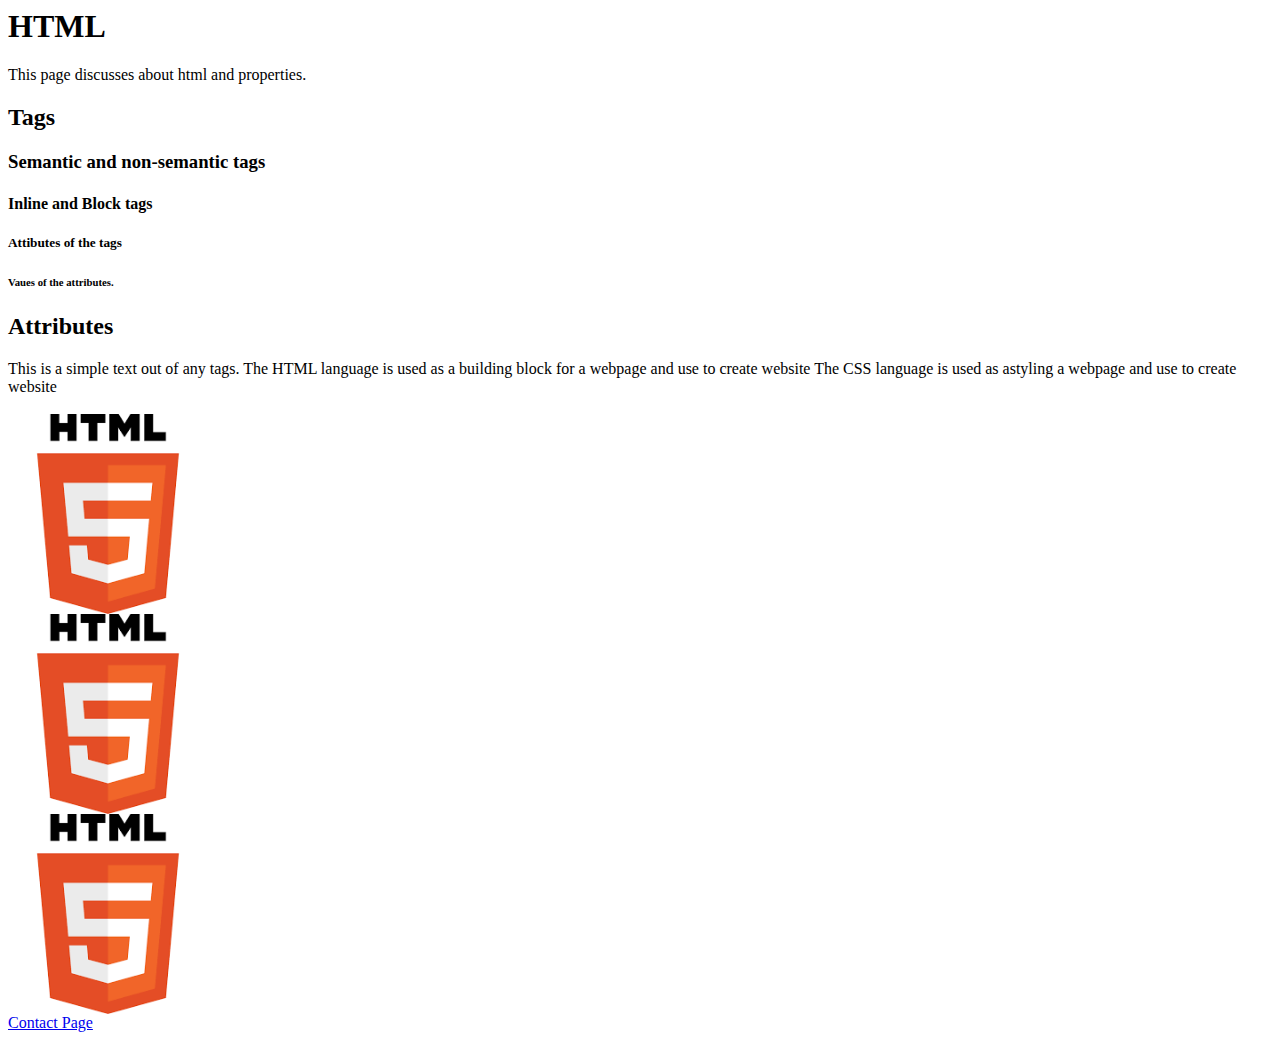
<file: index.html>
<html>

<head>

    <title> Intro to HTML </title>

</head>


<body>

    <h1> HTML </h1>

    <p>
        This page discusses about html and properties.
    </p>

    <h2> Tags </h2>

    <h3> Semantic and non-semantic tags </h3>

    <h4> Inline and Block tags </h4>

    <h5> Attibutes of the tags </h5>

    <h6> Vaues of the attributes. </h6>


    <h2> Attributes </h2>

    This is a simple text out of any tags.

    <span> The HTML language is used as a building block for a webpage and use to create website </span>


    <span> The CSS language is used as astyling a webpage and use to create website </span>


    <div>

        <br />
        <img height="200" width="200"
            src="[data-uri]" />

        <br />
        <img height="200" width="200"
            src="[data-uri]" />

        <br />
        <img height="200" width="200"
            src="[data-uri]" />


    </div>


    <a href="contact.html" > Contact Page </a>





</body>

</html>
</file>
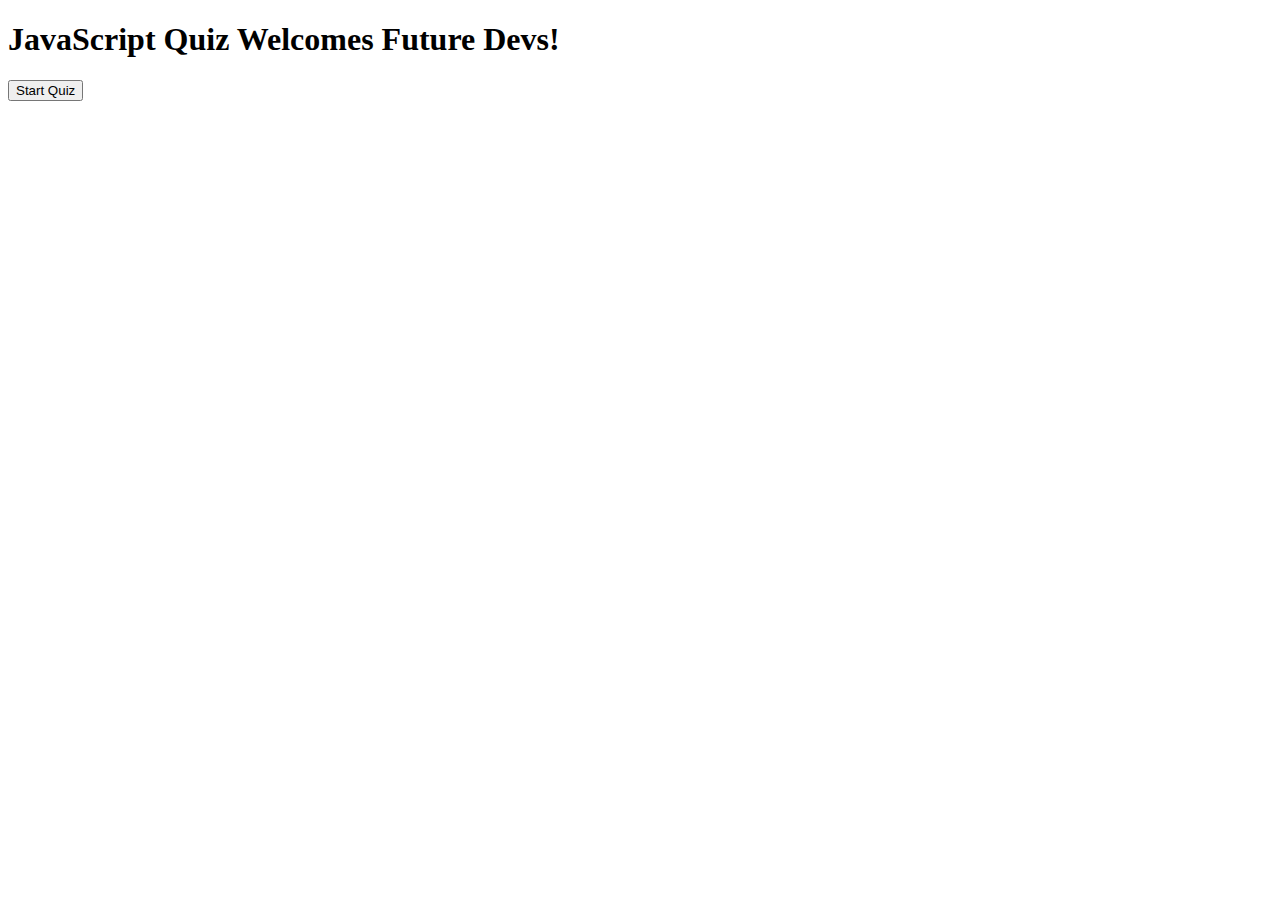
<file: JavaScript/index.html>
<!DOCTYPE html>
<html lang="en">

<head>
    <meta charset="UTF-8">
    <meta name="viewport" content="width=device-width, initial-scale=1.0">
    <title>Document</title>
</head>

<body>

    <h1> JavaScript Quiz Welcomes Future Devs! </h1>


    <button onclick="quizApp()" > Start Quiz</button>


    <script>

        function quizApp () {

        

        const questions = [

            "Which programming language is used in Web-D?",
            "Which style is not a box model property?",
            "Which is not a way to hide element using CSS?"

        ]

        const options = [

            "1. C++ \n 2. Java \n 3. JavaScript \n 4. Python",
            "1. Padding \n 2. Margin \n 3.Border  \n 4. Outline",
            "1. Display:none \n 2. Visibility:hidden \n 3. background: white \n 4. Opacity: 0"


        ]

        let totalScore = 0


        for (let ind = 0; ind < questions.length; ind++) {

            if (ind === 0) {

                const answer = prompt(questions[ind] + "\n" + options[ind])

                if (answer === '3') {
                    totalScore++;
                } else {

                    alert("The total score is: " + totalScore)
                    break;

                }

            } else if (ind === 1) {

                const answer = prompt(questions[ind] + "\n" + options[ind])

                if (answer === '4') {
                    totalScore++;
                } else {

                    alert("The total score is: " + totalScore)
                    break;

                }

            } else if (ind === 2) {

                const answer = prompt(questions[ind] + "\n" + options[ind])

                if (answer === '3') {
                    totalScore++;
                    alert("The total score is: " + totalScore)
                } else {

                    alert("The total score is: " + totalScore)
                    break;

                }

            }

        }

    }


    </script>


</body>

</html>
</file>
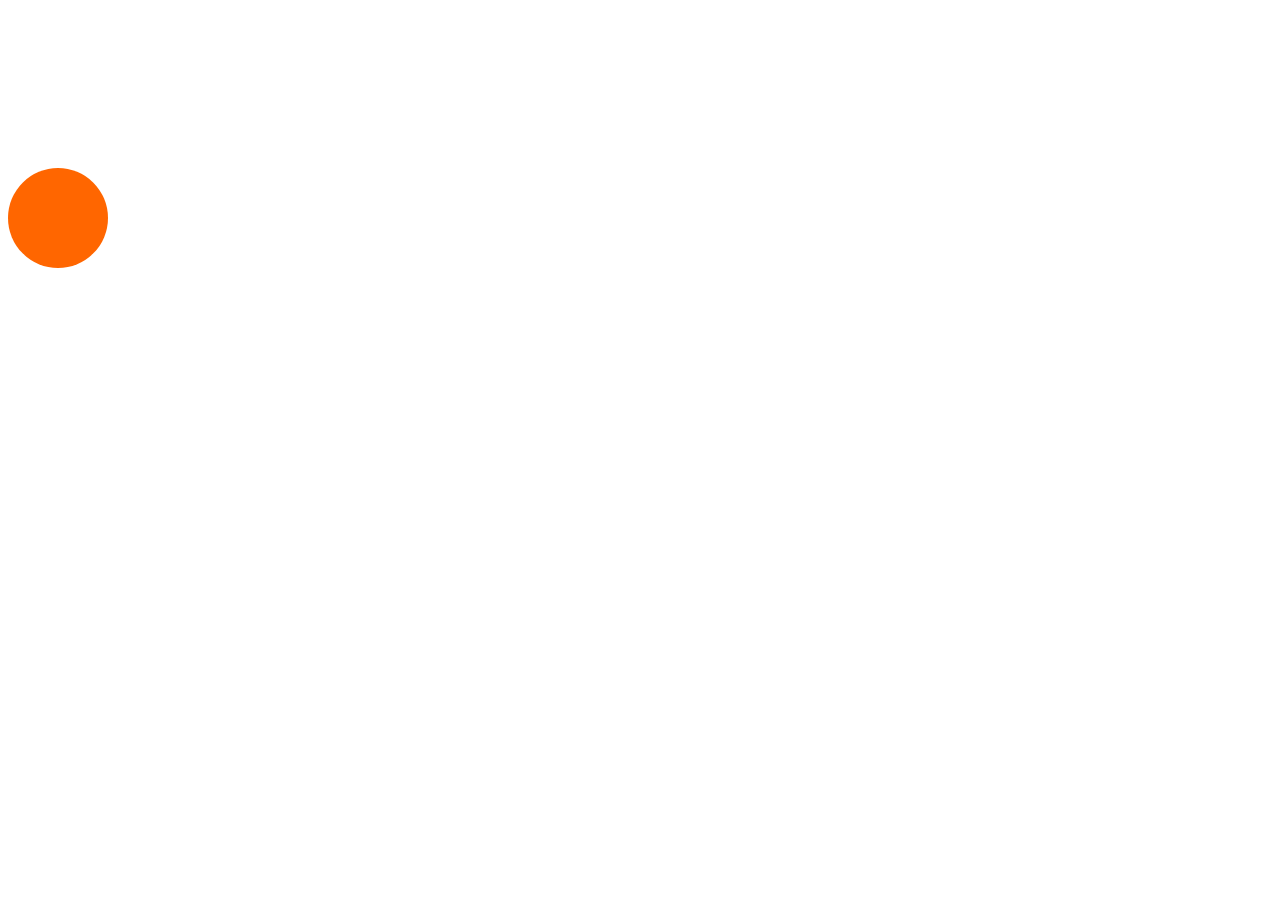
<file: bounce.html>
<!DOCTYPE html>
<html lang="en">
<head>
    <meta charset="UTF-8">
    <meta name="viewport" content="width=device-width, initial-scale=1.0">
    <title>Document</title>

    <link rel="stylesheet" href="https://cdnjs.cloudflare.com/ajax/libs/animate.css/4.1.1/animate.min.css" integrity="sha512-c42qTSw/wPZ3/5LBzD+Bw5f7bSF2oxou6wEb+I/lqeaKV5FDIfMvvRp772y4jcJLKuGUOpbJMdg/BTl50fJYAw==" crossorigin="anonymous" referrerpolicy="no-referrer" />

    <style>

        #ball {
            height: 100px;
            width: 100px;
            background-color: rgb(255, 102, 0);
            border-radius: 50%;
            position: relative;
            top: 10rem
        }

    </style>


</head>
<body>

    <div id="ball" class="animate__animated animate__bounce" >

    </div>
    
</body>
</html>
</file>
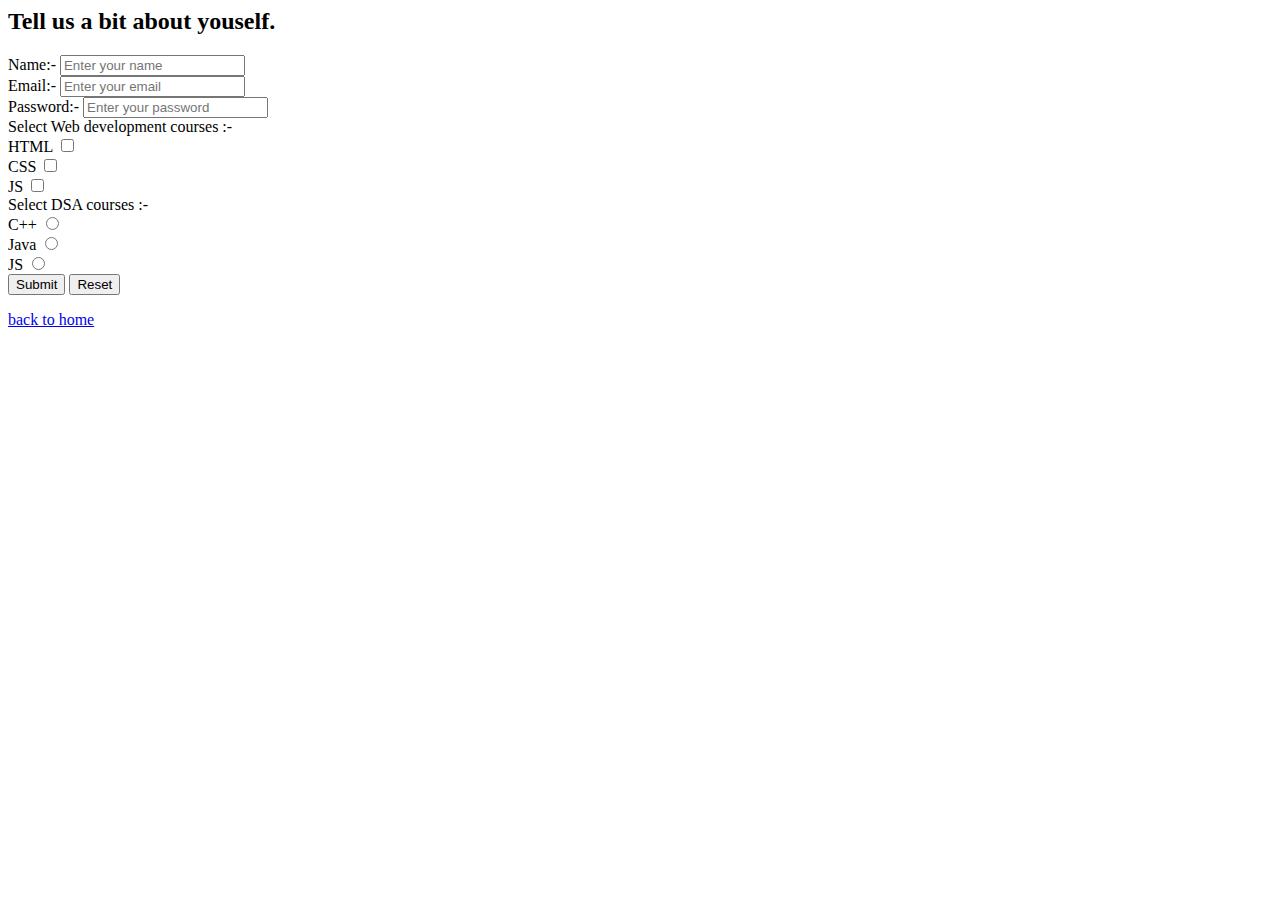
<file: contact.html>
<html>

    <head>

        <title> Creating a contact page </title>

        <meta name="owner" content="Sudhendra Singh" />


    </head>

    <body>


        <h2> Tell us a bit about youself.  </h2>


        <form action="https://google.com" >

            <div>

                <label for="username" > Name:- </label>
                <input name="username" id="username" type="text" placeholder="Enter your name" />

            </div>
            

            <div>

                <label for="useremail" > Email:-  </label>
                <input name="email" id="useremail" type="email" placeholder="Enter your email" />

            </div>

            <div>

                <label for="password" > Password:-  </label>
                <input name="password" id="password" type="password" placeholder="Enter your password" />

            </div>

            <div>
                Select Web development courses :- 
                <br/>
                <label for="html" > HTML </label>
                <input type="checkbox" id="html" name="web-d" value="html" />
                <br/>
                <label for="css" > CSS </label>
                <input type="checkbox" id="css" name="web-d" value="css" />
                <br/>
                <label for="js" > JS </label>
                <input type="checkbox" id="js" name="web-d" value="js" />
                
            </div>

            <div>
                Select DSA courses :- 
                <br/>
                <label for="C++" > C++ </label>
                <input type="radio" id="C++" name="DSA" value="C++" />
                <br/>
                <label for="Java" > Java </label>
                <input type="radio" id="Java" name="DSA" value="Java" />
                <br/>
                <label for="js-dsa" > JS </label>
                <input type="radio" id="js-dsa" name="DSA" value="JS"/>
                
            </div>
            
    
            <!-- <div>

                <label for="user-interest" > Interest:-  </label>
                <textarea name="interest" id="user-interest" >Sample text here</textarea>
                
            </div> -->

            <button type="submit" > Submit </button>
            <button type="reset" > Reset </button>
            

        </form>

        <a href="index.html" > back to home </a>




    </body>


</html>
</file>
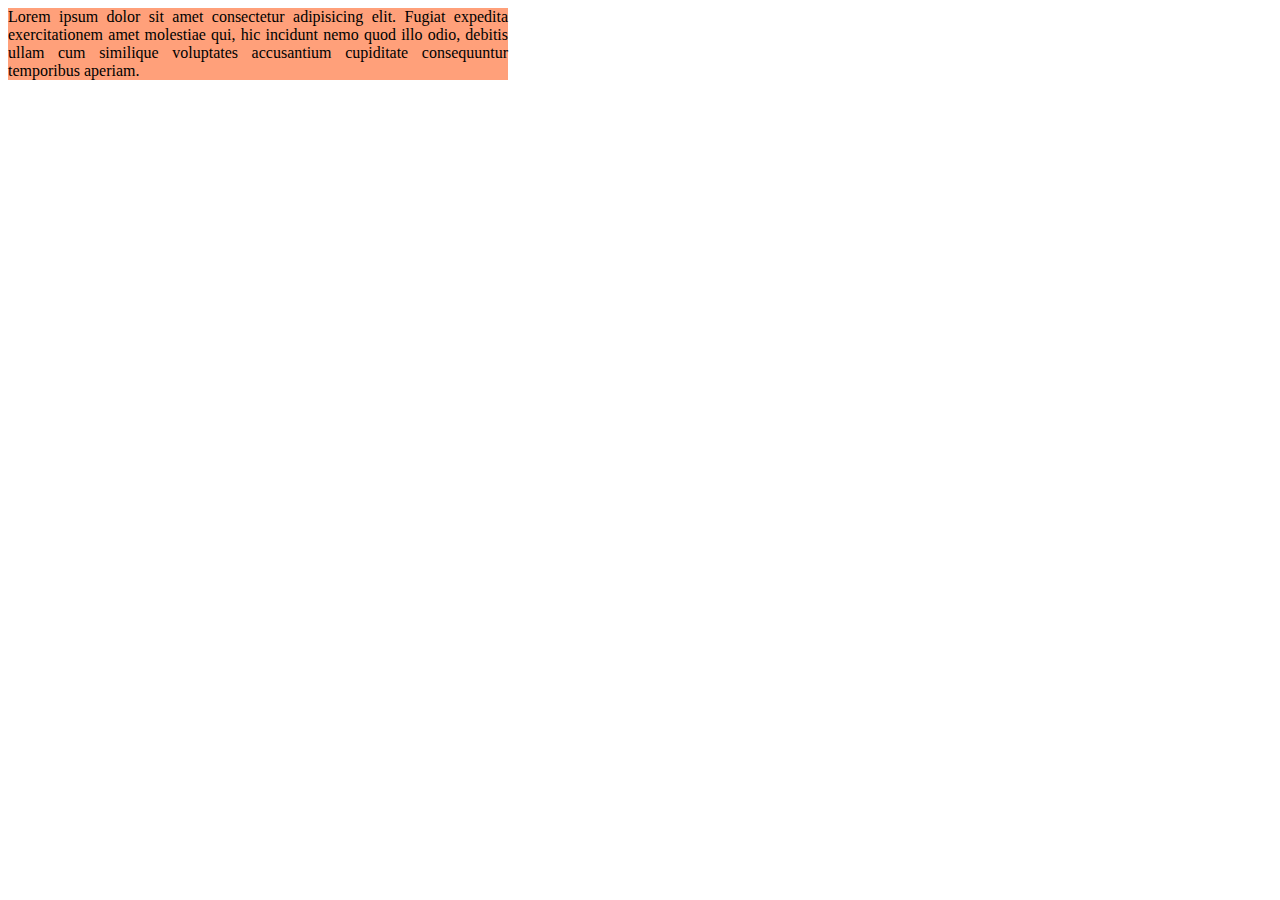
<file: css-units.html>
<html>

<head>
    <meta charset="UTF-8">
    <meta name="viewport" content="width=device-width, initial-scale=1.0">
    <title> CSS Units </title>

    <style>
        p {
            width: 500px;
            background-color: lightsalmon;
            text-align: justify;
        }
    </style>

</head>

<body>

    <p>
        <span>
            Lorem ipsum dolor sit amet consectetur adipisicing elit. Fugiat expedita exercitationem amet molestiae qui,
            hic incidunt nemo quod illo odio, debitis ullam cum similique voluptates accusantium cupiditate consequuntur
            temporibus aperiam.
        </span>
    </p>

</body>

</html>
</file>
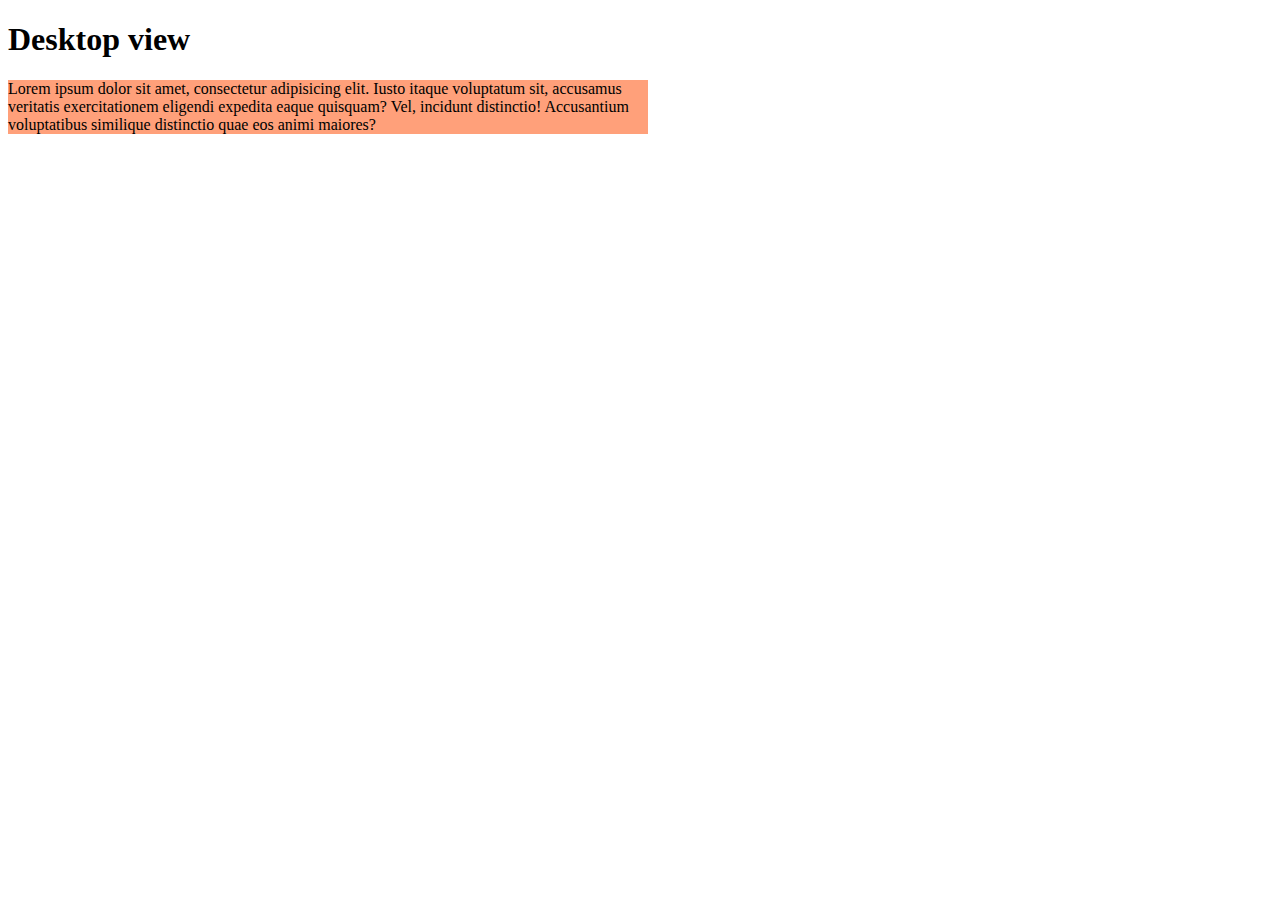
<file: E-commerce.html>
<!DOCTYPE html>
<html lang="en">

<head>
    <meta charset="UTF-8">
    <meta name="viewport" content="width=device-width, initial-scale=1.0">
    <title>Document</title>

    <style>
        /* div {
            background-color: lightsalmon;
            width: 50vw;
        }

        h2 {
            display: none;
        }

        @media screen and (max-width: 912px) {

            div {
                width: 60vw;
            }

        }

        @media screen and (max-width: 768px) {

            div {
                width: 80vw;
                margin: auto;
            }

        }

        @media screen and (max-width: 576px) {

            h2 {
                display: block;
            }

            h1 {
                display: none;
            }

            div {
                width: 90vw;
                margin: auto;
            }

        } */

        div {
            background-color: lightsalmon;
            width: 90vw;
            margin: auto;
        }

        h1 {
            display: none;
        }

        @media screen and (min-width: 576px) {

            div {
                width: 80vw;
                margin: 0;
            }

            h2 {
                display: none;
            }

            h1 {
                display: block;
            }

        }



        @media screen and (min-width: 768px) {

            div {
                width: 60vw;
            }

        }

        @media screen and (min-width: 912px) {

            div {
                width: 50vw;
            }

        }
    </style>

</head>

<body>

    <!-- <nav>

        

    </nav> -->


    <h1>
        Desktop view
    </h1>

    <h2> Mobile View </h2>

    <div>
        Lorem ipsum dolor sit amet, consectetur adipisicing elit. Iusto itaque voluptatum sit, accusamus veritatis
        exercitationem eligendi expedita eaque quisquam? Vel, incidunt distinctio! Accusantium voluptatibus similique
        distinctio quae eos animi maiores?
    </div>


</body>

</html>
</file>
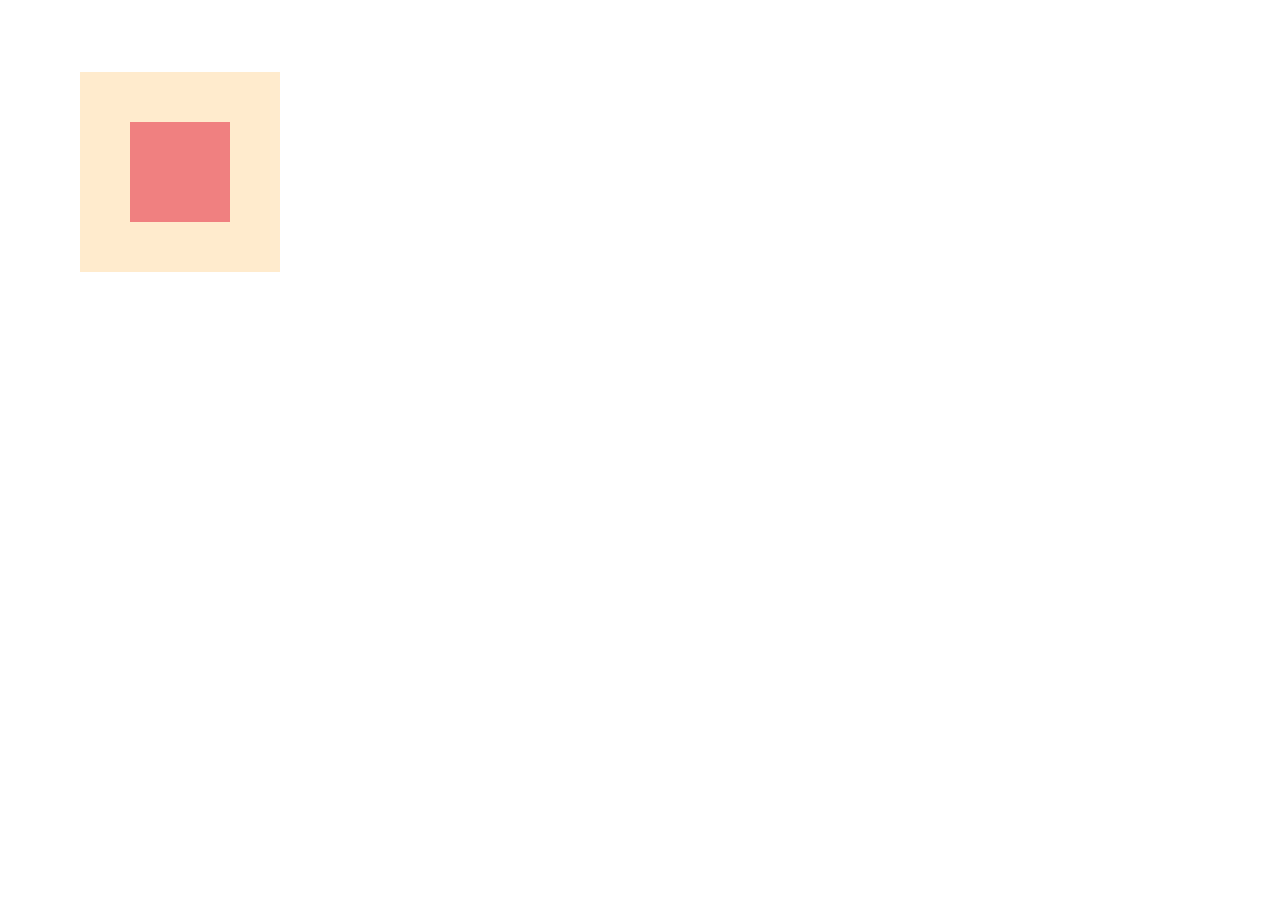
<file: positioning.html>
<!DOCTYPE html>
<html lang="en">
<head>
    <meta charset="UTF-8">
    <meta name="viewport" content="width=device-width, initial-scale=1.0">
    <title>Document</title>

    <style>

        #outer-box {
            height: 200px;
            width: 200px;
            background-color: blanchedalmond;
            position: relative;
            top: 32px;
            left: 32px;
            margin-top: 40px;
            margin-left: 40px;
        } 

        #inner-box {
            height: 100px;
            width: 100px;
            background-color: lightcoral;
            position: absolute;
            top: 50px;
            left: 50px;
        }

        #outer-box-2 {
            width: 200px;
            height: 200px;
            background-color: aquamarine;
        }

    </style>

</head>
<body>
    
    <div id="outer-box" >

        <div id="inner-box" >

            

        </div>

    </div>


    <!-- <div id="outer-box-2" >

    </div> -->

</body>
</html>
</file>
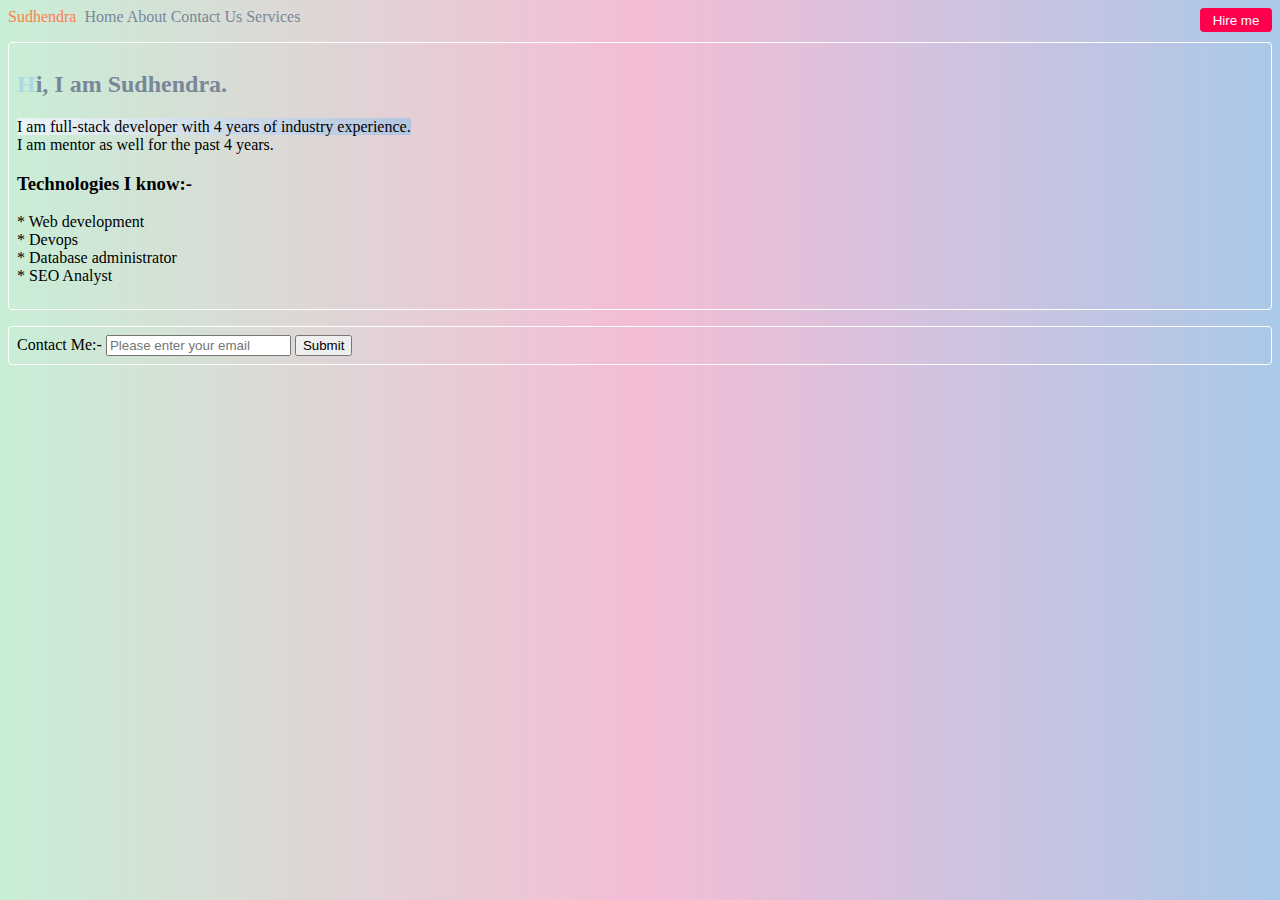
<file: presonal_portfolio.html>
<html>

    <head>
        <title> Sudhendra Singh </title>
        
        <link rel="stylesheet" href="https://cdnjs.cloudflare.com/ajax/libs/font-awesome/6.6.0/css/all.min.css" integrity="sha512-Kc323vGBEqzTmouAECnVceyQqyqdsSiqLQISBL29aUW4U/M7pSPA/gEUZQqv1cwx4OnYxTxve5UMg5GT6L4JJg==" crossorigin="anonymous" referrerpolicy="no-referrer" />
    
        <style>

            /*  simple-selectors */

            body {
                background: linear-gradient(90deg, hsla(141, 54%, 86%, 1) 0%, hsla(333, 73%, 85%, 1) 50%, hsla(211, 58%, 79%, 1) 100%);
            }

            .nav-grp {
                display: inline-block;
            }

            #hire-button {
                border: none;
                height: 24px;
                width: 72px;
                background-color: #ff004f;
                color: white;
                border-radius: 4px;
            }

            #button-container {
                float: right;
            }

            /* combinator selector */

            nav a {
                color: lightslategray;
                text-decoration: none;
            }

            .nav-grp > i {
                color: grey;
            }


            i + span {
                color: coral
            }

            nav ~ section {
                border: 1px solid white;
                margin-top: 16px;
                /* height: 40px; */
                border-radius: 4px;
                padding: 8px;
            }

            /* pseudo state selector */

            nav a:hover {
                text-decoration: underline;
            }

            #hire-button:hover {
                box-shadow: 2px 2px 8px #ff004f;
            }

            a:nth-child(1) {
                margin-left: 4px;
            }

            a:visited {
                color: orange
            }

            a:active {
                color: brown
            }

            /* pseudo element selector */

            p::first-line {
                background: linear-gradient(90deg, hsla(186, 33%, 94%, 1) 0%, hsla(216, 41%, 79%, 1) 100%);
            }

            h2::first-letter {
                color: lightblue
            }

            h2 {
                color: lightslategray;
            }

            ul {
                padding: 0;
                list-style: none;
            }

            li::before {
                content: '*';
            }

            /* attribute selector */

            input[type="email"]:focus {
                color: #ff004f;
            }

        </style>
    
    </head>

    <body>
        

        <nav>

            <div class="nav-grp">  
                <i class="fa-brands fa-discord"></i> 
                <span>Sudhendra</span>
            </div>

            <div class="nav-grp">

                <a href="product_landing.html" > Home </a>

                <a href="#about" > About </a>

                <a href="contact.html" > Contact Us </a>

                <a href="#service"> Services </a>

            </div>

            <div id="button-container" class="nav-grp"> <button id="hire-button"> Hire me </button> </div>
            

        </nav>

        <section>

            <div>

                <h2>Hi, I am Sudhendra.</h2>
                <p> 
                    I am full-stack developer with 4 years of industry experience.<br/>
                    I am mentor as well for the past 4 years. 
                </p>

            </div>

            <div>
                <h3> Technologies I know:- </h3>
                <ul>
                    <li>
                        Web development
                    </li>
                    <li>
                        Devops
                    </li>
                    <li>
                        Database administrator
                    </li>
                    <li>
                        SEO Analyst
                    </li>
                </ul>

            </div>
        </section>


        <section>

            Contact Me:- <input type="email" name="email" placeholder="Please enter your email" />
                        <input type="submit" name="Submit" />

        </section>


    </body>

</html>
</file>
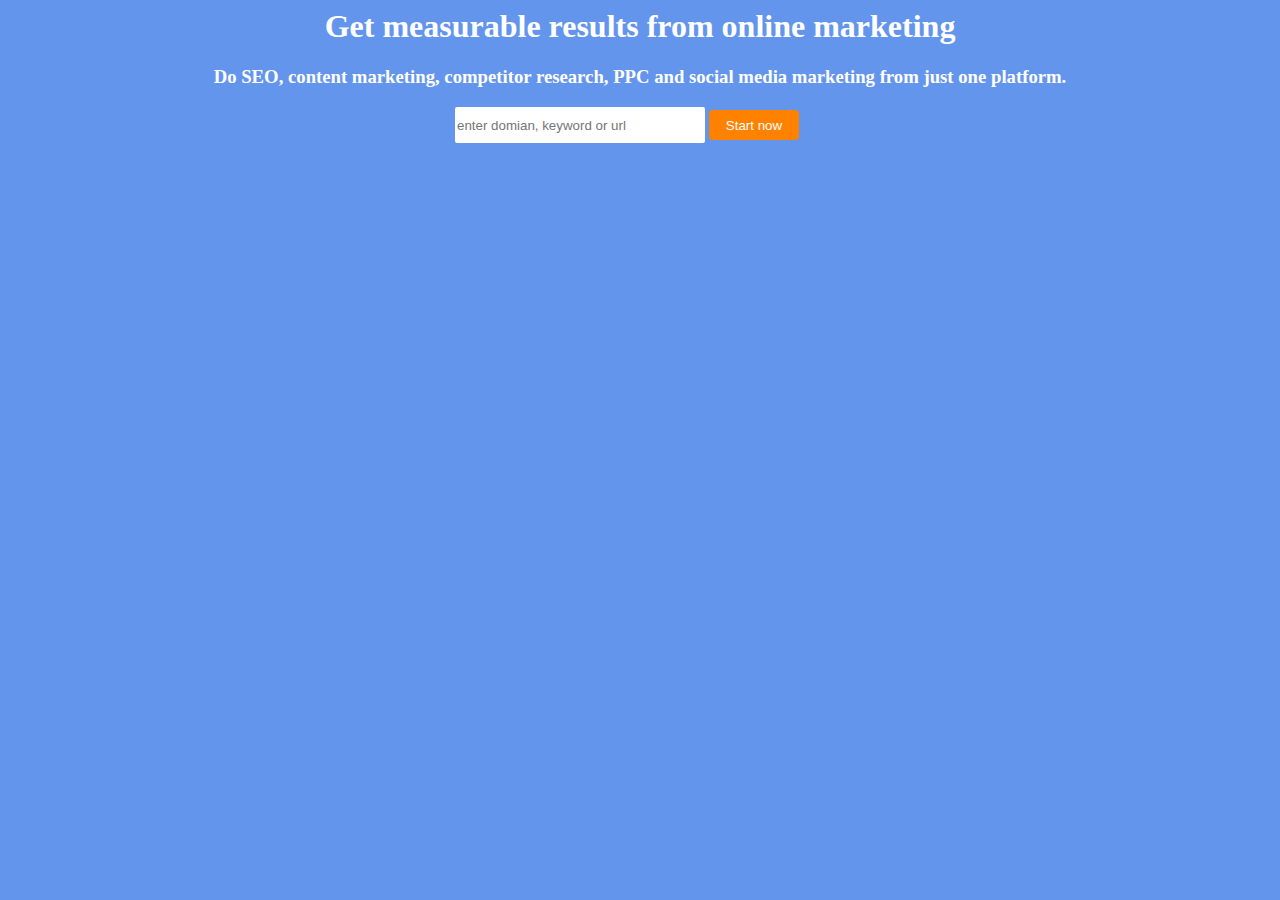
<file: product_landing.html>
<html>

    <head>
        <title> Portfolio </title>


        <style>

            body {
                background-color: cornflowerblue;
            }

            h1 {
                color: lightpink;
                text-align: center;
            }

            h3 {
                color: lightpink;
                text-align: center;
            }

        </style>

        <link href="product_landing.css" rel="stylesheet" />


    </head>

    <body>

        <h1> Get measurable results from online marketing  </h1>

        <h3> Do SEO, content marketing, competitor research,
            PPC and social media marketing from just one platform. </h3>

        <div>

            <input type="text" placeholder="enter domian, keyword or url" />
            <button> Start now </button>

        </div>
        

    </body>

</html>
</file>
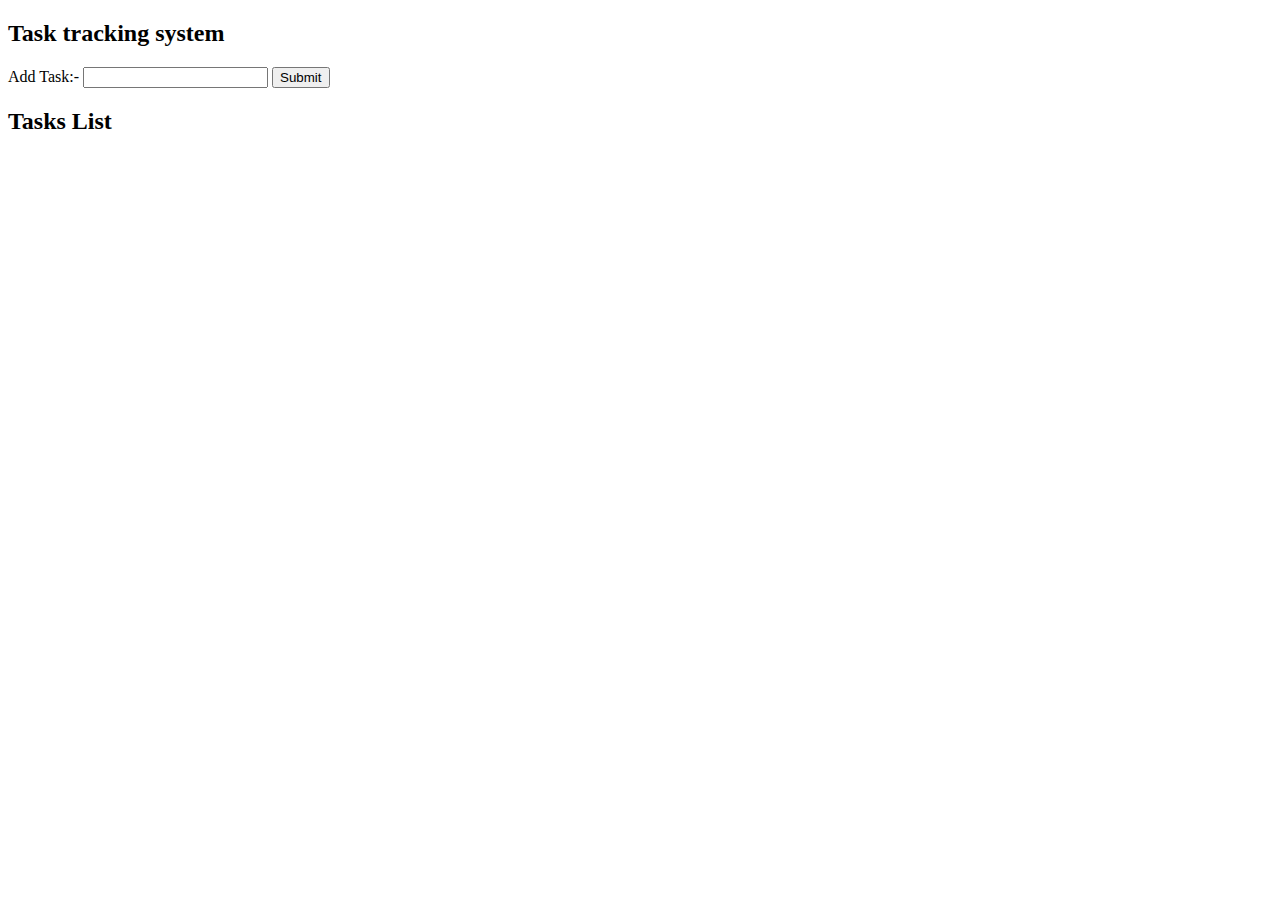
<file: JavaScript/DOM.html>
<!DOCTYPE html>
<html lang="en">
<head>
    <meta charset="UTF-8">
    <meta name="viewport" content="width=device-width, initial-scale=1.0">
    <title>Document</title>

    <style>
        #div {
            /* height: 100px; */
            /* width: 100px; */
            background-color: blanchedalmond;
        }
    </style>
</head>
<body>

    <h2> Task tracking system  </h2>

    <form id="form" >
        <label for="new-task">Add Task:- </label>
        <input name="new-task" type="text" id="new-task" />
        <button id="submit" type="submit" > Submit </button>
    </form>

    <div>
        <h2> Tasks List </h2>
        <ul id="tasks-list" >

        </ul>
    </div>

    <script>

        const form = document.getElementById("form")

        form.addEventListener("submit", formSubmitHandler)

        function formSubmitHandler (event) {
            event.preventDefault()
        }

        const button = document.getElementById("submit")

        button.addEventListener("click", onTaskSubmit)

        function onTaskSubmit (event) {


            function deleteItem (event) {
                console.log(event.target)
                event.target.parentElement.remove()
            }

            const inputData = document.getElementById("new-task").value
            console.log(inputData)

            // add items to tasks list
            const taskLists = document.getElementById("tasks-list")

            const liEl = document.createElement("li")
            liEl.innerText = inputData

            // add button to the list element
            const button = document.createElement("button")
            button.innerText = "Delete"
            button.addEventListener("click", deleteItem)
            button.style.margin = "0 1rem"

            liEl.append(button)

            taskLists.append(liEl)

        }

    </script>

    
</body>
</html>
</file>
<file: product_landing.css>
body {
    background-color: cornflowerblue;
}

h1 {
    color: white;
    text-align: center;

}

h3 {
    color: white;
    text-align: center;
}

div {
    margin: auto;
    width: 370px;
}

input {
    height: 36px;
    width: 250px;
    border: none;
    border-radius: 2px;
}

button {
    background: #ff8100;
    color: white;
    height: 30px;
    width: 90px;
    border: none;
    border-radius: 4px;
}
</file>
